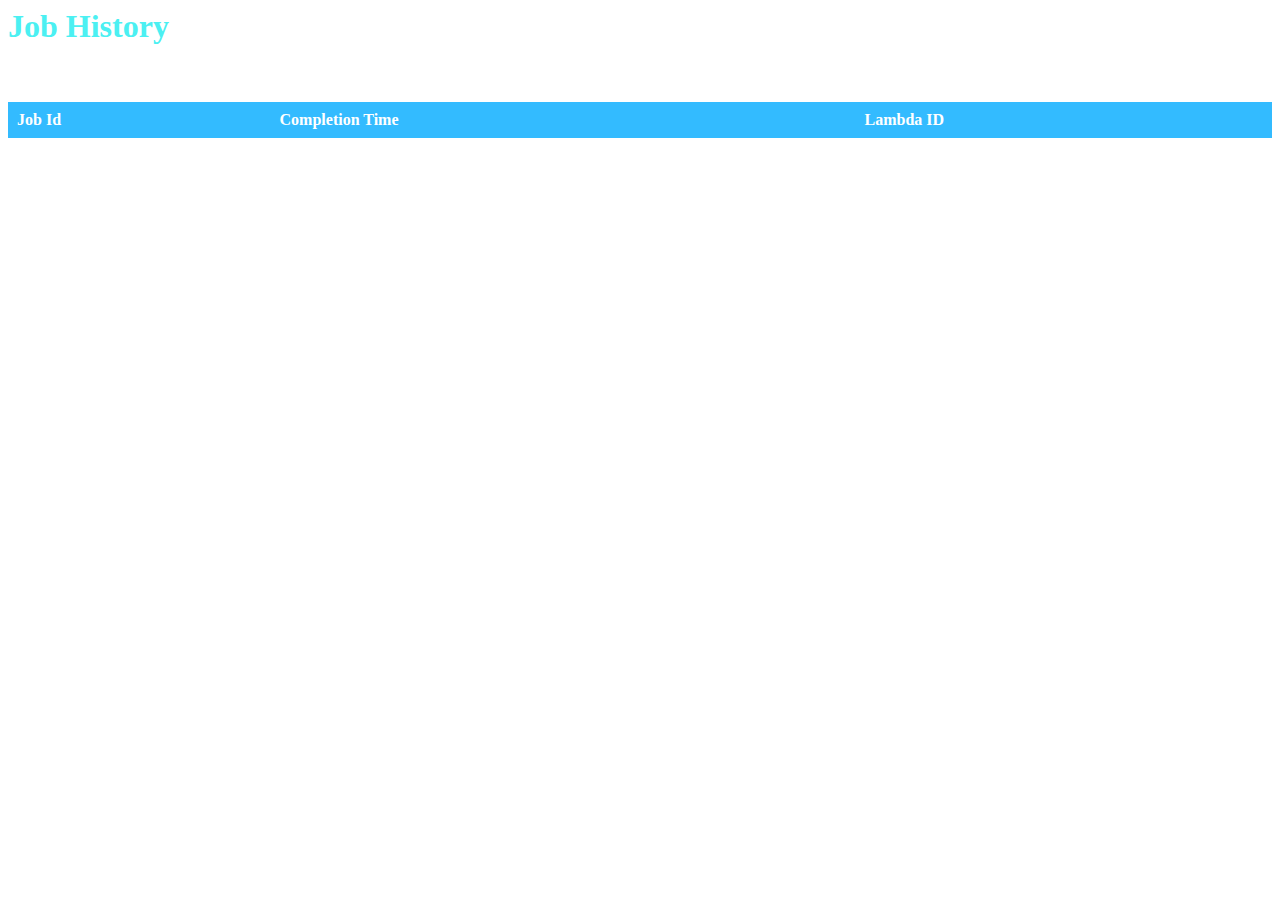
<file: applications/historyServer/static/index.html>
<html>

<head>
  <script src="https://ajax.googleapis.com/ajax/libs/jquery/2.2.0/jquery.min.js"></script>

  <script src="main.js"></script>
  <link rel="stylesheet" href="ui.css">
</head>

<body>
<h1>Job History</h1>
<br/>
<div id = "comments">
<br/>
<div id = "jobList">
<table id = "jobTable">
    <tr>
        <th>Job Id</th>
        <th>Completion Time</th>
        <th>Lambda ID</th>
    </tr>
</table>
</div>
<br/>

</body>

</html>
</file>
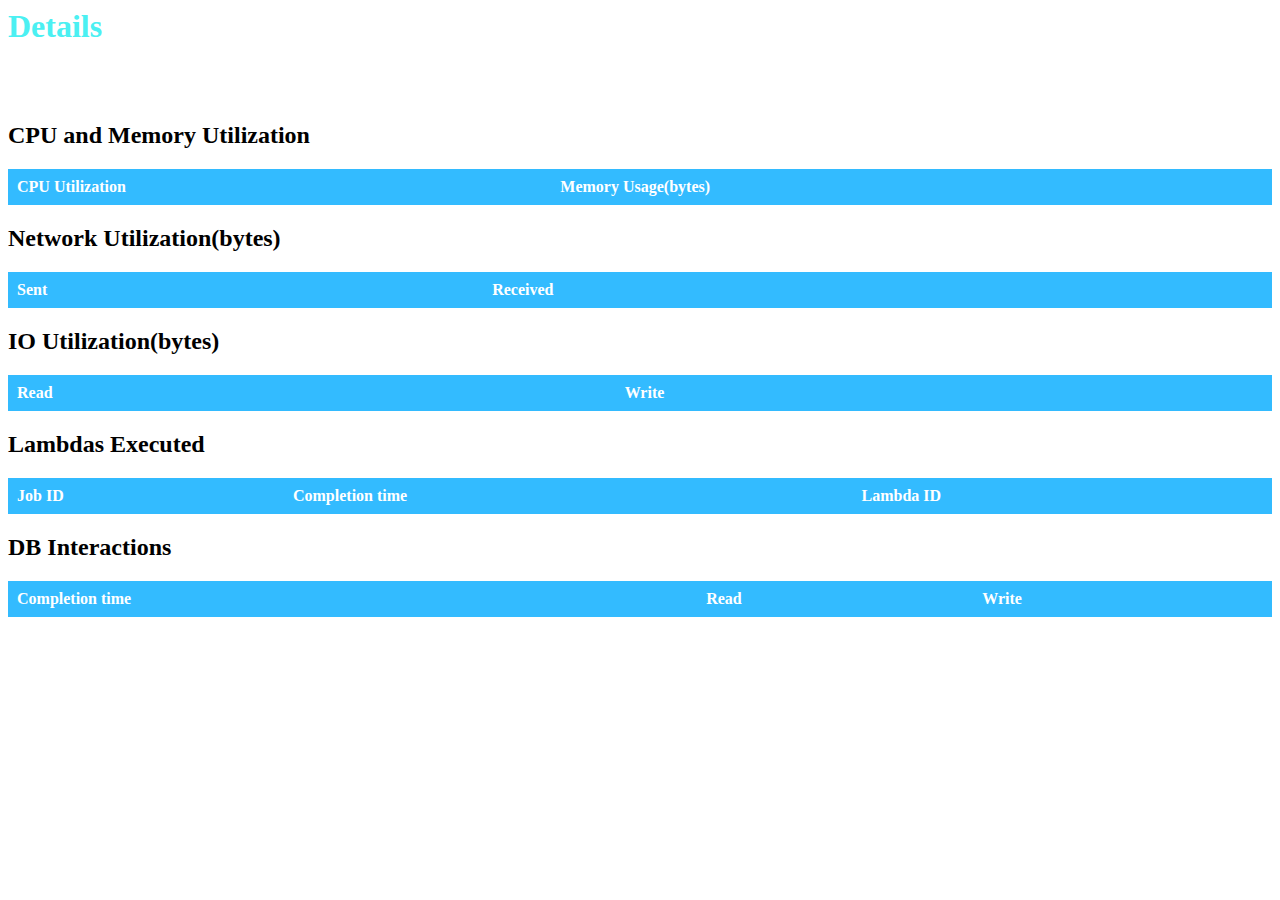
<file: applications/historyServer/static/details.html>
<html>

<head>
  <script src="https://ajax.googleapis.com/ajax/libs/jquery/2.2.0/jquery.min.js"></script>

  <script src="getDetails.js"></script>
  <link rel="stylesheet" href="ui.css">
</head>

<body>
<h1>Details</h1>
<br/>
<div id = "comments">
<br/>
<div id = "jobDescription">
<h2>CPU and Memory Utilization</h2>
<table id = "descTable">
  <tr>
      <th>CPU Utilization</th>
      <th>Memory Usage(bytes)</th>
  </tr>
</table>
<h2>Network Utilization(bytes)</h2>
<table id = "networkTable">
    <tr>
        <th>Sent</th>
        <th>Received</th>
    </tr>
</table>
<h2>IO Utilization(bytes)</h2>
<table id = "ioTable">
    <tr>
        <th>Read</th>
        <th>Write</th>
    </tr>
</table>
<h2>Lambdas Executed</h2>
<table id = "lambdaTable">
    <tr>
        <th>Job ID</th>
        <th>Completion time</th>
        <th>Lambda ID</th>
    </tr>
</table>
<h2>DB Interactions</h2>
<table id = "dbTable">
    <tr>
        <th>Completion time</th>
        <th>Read</th>
        <th>Write</th>
    </tr>
</table>
</div>
<br/>

</body>

</html>
</file>
<file: applications/historyServer/static/ui.css>
table {
    border-collapse: collapse;
    width: 100%;
}

th, td {
    padding: 8px;
    text-align: left;
    border: 1px solid #33bbff;
}

th {
    background-color:#33bbff;
    color: #ffffff;
}

tr:hover{background-color:#f5f5f5}

h1 {
    position: center;
    color:#4bf0f2
}

.placeholder {
	box-sizing: border-box;
	width: 850px;
	height: 450px;
	padding: 20px 15px 15px 15px;
	margin: 15px auto 30px auto;
	border: 1px solid #ddd;
	background: #fff;
	background: linear-gradient(#f6f6f6 0, #fff 50px);
	background: -o-linear-gradient(#f6f6f6 0, #fff 50px);
	background: -ms-linear-gradient(#f6f6f6 0, #fff 50px);
	background: -moz-linear-gradient(#f6f6f6 0, #fff 50px);
	background: -webkit-linear-gradient(#f6f6f6 0, #fff 50px);
	box-shadow: 0 3px 10px rgba(0,0,0,0.15);
	-o-box-shadow: 0 3px 10px rgba(0,0,0,0.1);
	-ms-box-shadow: 0 3px 10px rgba(0,0,0,0.1);
	-moz-box-shadow: 0 3px 10px rgba(0,0,0,0.1);
	-webkit-box-shadow: 0 3px 10px rgba(0,0,0,0.1);
}

.container {
	width: 100%;
	height: 100%;
	font-size: 14px;
	line-height: 1.2em;
}

.legend table {
	border-spacing: 5px;
}
</file>
